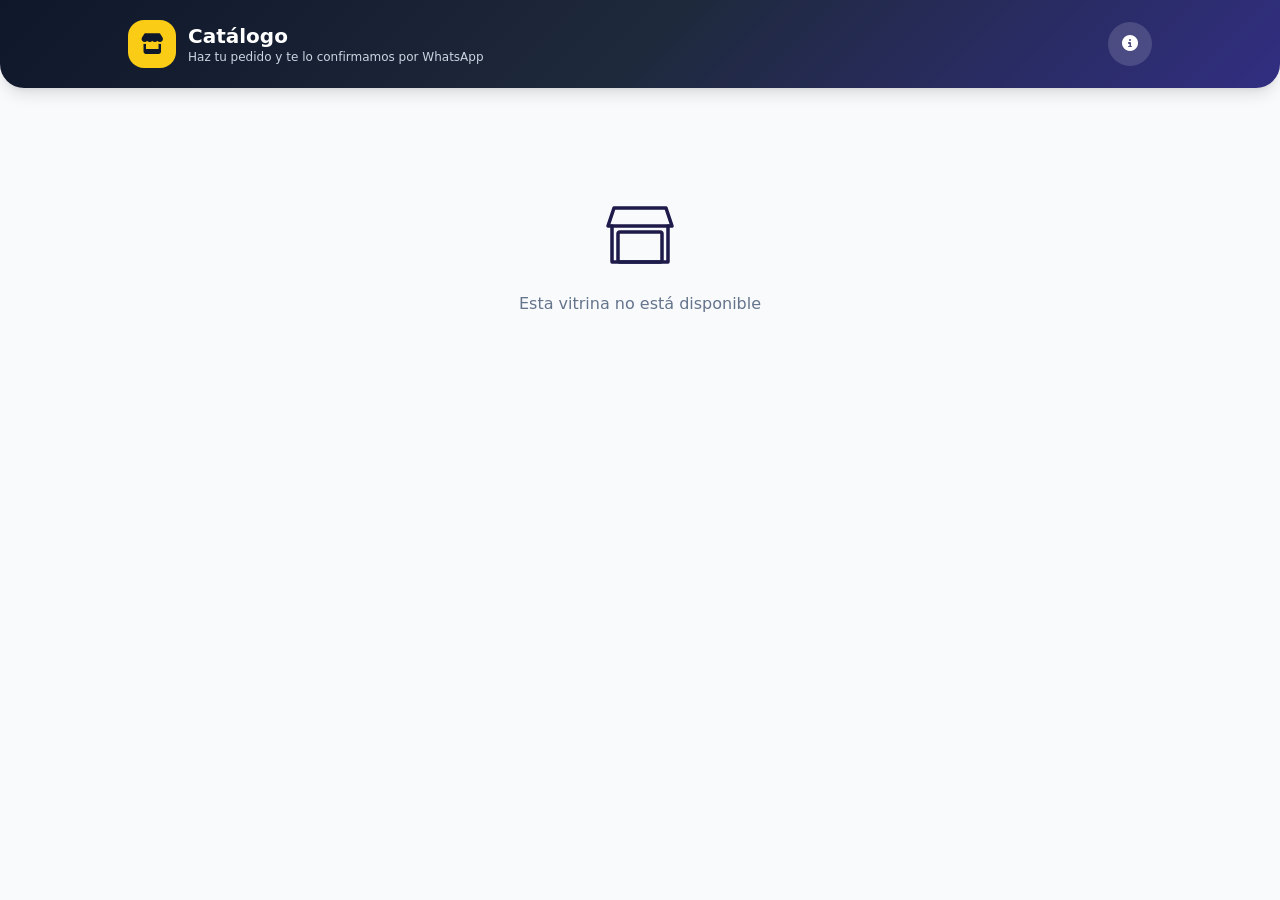
<file: catalogo.html>
<!DOCTYPE html>
<html lang="es">
<head>
    <meta charset="UTF-8">
    <meta name="viewport" content="width=device-width, initial-scale=1.0">
    <meta name="theme-color" content="#0f172a">
    <title>Catálogo</title>
    <script src="js/vendor/tailwind-3.4.17.js"></script>
    <!-- ?v=2: evita la copia opaca que guardó el Service Worker hasta la v62.0. Al cambiar de versión una librería, recalcular integrity. -->
    <link rel="stylesheet" href="https://cdnjs.cloudflare.com/ajax/libs/font-awesome/6.4.0/css/all.min.css?v=2" integrity="sha384-iw3OoTErCYJJB9mCa8LNS2hbsQ7M3C0EpIsO/H5+EGAkPGc6rk+V8i04oW/K5xq0" crossorigin="anonymous">
    <style>
        .no-scrollbar::-webkit-scrollbar { display: none; }
        .no-scrollbar { scrollbar-width: none; }
        .card-img { aspect-ratio: 4 / 3; }
        /* Tema: la página pone --h1..--h3 (degradado), --acc (resalte), --btn y --cat según shop.color */
        :root { --h1: #0f172a; --h2: #1e293b; --h3: #312e81; --acc: #facc15; --btn: #1e1b4b; --cat: #6366f1; }
        .hdr { background: linear-gradient(135deg, var(--h1), var(--h2), var(--h3)); }
        .acc-bg { background: var(--acc); color: #0f172a; }
        .btn-add { background: var(--btn); }
        .cat-label { color: var(--cat); }
        .th-text { color: var(--btn); }
        .soft { background: color-mix(in srgb, var(--btn) 10%, white); }
        .tab-on { color: var(--btn); border-bottom-color: var(--btn); }
        .pill-on { background: var(--btn); color: #fff; }
        /* Opciones de la hoja: el radio va oculto y la tarjeta siguiente se colorea con el tema */
        .opt label { flex: 1; cursor: pointer; }
        .opt input:focus-visible + span { outline: 2px solid var(--cat); outline-offset: 2px; }
        .opt input:checked + .opt-solid { background: var(--btn); border-color: var(--btn); color: #fff; }
        .opt input:checked + .opt-soft { border-color: var(--btn); background: color-mix(in srgb, var(--btn) 10%, white); }
        /* Animaciones sencillas: hojas que suben, fondo que aparece, tarjetas que entran, pedido enviado que se dibuja */
        @keyframes sheetUp { from { transform: translateY(48px); opacity: 0; } to { transform: none; opacity: 1; } }
        @keyframes fadeIn { from { opacity: 0; } to { opacity: 1; } }
        @keyframes fadeUp { from { opacity: 0; transform: translateY(10px); } to { opacity: 1; transform: none; } }
        @keyframes slideFwd { from { opacity: 0; transform: translateX(28px); } to { opacity: 1; transform: none; } }
        @keyframes pop { 0% { transform: scale(.4); opacity: 0; } 70% { transform: scale(1.12); } 100% { transform: none; opacity: 1; } }
        @keyframes bump { 40% { transform: scale(1.35); } }
        @keyframes draw { to { stroke-dashoffset: 0; } }
        .sheet-in { animation: sheetUp .3s ease-out; }
        .fade-in { animation: fadeIn .2s ease-out; }
        .bar-in { animation: sheetUp .3s ease-out; }
        .anim-fwd { animation: slideFwd .3s ease-out; }
        .bump { animation: bump .3s ease-out; }
        .stagger > * { animation: fadeUp .35s ease-out both; animation-delay: var(--d, 0ms); }
        @keyframes spark { 0% { transform: translate(calc(var(--x) * -1), calc(var(--y) * -1)) scale(.2); opacity: 0; } 8% { opacity: 1; } 30% { transform: translate(calc(var(--x) * .1), calc(var(--y) * .1)) scale(1.2); } 38% { transform: none; } 75% { transform: none; opacity: 1; } 100% { transform: none; opacity: 0; } }
        .done-spark { animation: spark 2.4s ease-out both; transform-origin: center; transform-box: fill-box; }
        .done-circle { stroke-dasharray: 176; stroke-dashoffset: 176; animation: draw .6s ease-out .1s forwards; }
        .done-check { stroke-dasharray: 40; stroke-dashoffset: 40; animation: draw .35s ease-out .6s forwards; }
        /* Ilustraciones de los estados (una pasada; solo «cargando» se repite mientras se espera) */
        .ill { width: 96px; height: 96px; fill: none; stroke: currentColor; stroke-width: 3.5; stroke-linecap: round; stroke-linejoin: round; overflow: visible; color: var(--btn); display: inline-block; }
        .ill .f { fill: currentColor; stroke: none; }
        .ill .dot { animation: ill-hop 1s ease-in-out infinite; }
        .ill .d2 { animation-delay: .15s; } .ill .d3 { animation-delay: .3s; }
        .ill .shut { transform-box: fill-box; transform-origin: 50% 0; animation: ill-shut .8s ease-in .1s both; }
        .ill .wave { animation: ill-wave .9s ease-in .2s forwards; }
        .ill .w2 { animation-delay: .45s; } .ill .w1 { animation-delay: .7s; }
        .ill .flap { animation: ill-flap .7s ease-out .1s both; }
        .ill .mag { animation: ill-mag 1s ease-in-out .1s 1; }
        .ill .la { animation: ill-la .7s ease-out .1s both; } .ill .lb { animation: ill-lb .7s ease-out .1s both; }
        @keyframes ill-hop { 0%, 60%, 100% { transform: translateY(0); } 30% { transform: translateY(-14px); } }
        @keyframes ill-shut { from { transform: scaleY(0); } to { transform: scaleY(1); } }
        @keyframes ill-wave { to { opacity: .25; } }
        @keyframes ill-flap { from { transform: none; } to { transform: translateY(-5px) rotate(-6deg); } }
        @keyframes ill-mag { 0%, 100% { transform: none; } 30% { transform: translate(-8px, -6px); } 65% { transform: translate(6px, 4px); } }
        @keyframes ill-la { from { transform: none; } to { transform: translate(-5px, 5px); } }
        @keyframes ill-lb { from { transform: none; } to { transform: translate(5px, -5px); } }
        @media (prefers-reduced-motion: reduce) { *, ::before, ::after { animation: none !important; transition: none !important; } .done-circle, .done-check { stroke-dashoffset: 0 !important; } }
    </style>
</head>
<body class="bg-slate-50 text-slate-800 min-h-screen pb-32 antialiased">
    <header class="hdr text-white px-4 pt-5 pb-5 rounded-b-3xl shadow-lg">
        <div class="max-w-5xl mx-auto">
            <div class="flex items-center gap-3">
                <div id="shopInitial" class="w-12 h-12 rounded-2xl acc-bg font-extrabold text-xl flex items-center justify-center shrink-0 overflow-hidden"><i class="fa-solid fa-store"></i></div>
                <div class="min-w-0 flex-1">
                    <h1 id="shopTitle" class="font-extrabold text-xl leading-tight truncate">Catálogo</h1>
                    <p id="shopSlogan" class="text-xs text-slate-300 truncate">Haz tu pedido y te lo confirmamos por WhatsApp</p>
                    <p class="text-[11px] text-slate-400"><span id="updDot" aria-hidden="true" class="hidden inline-block w-1.5 h-1.5 rounded-full bg-green-400 mr-1 align-middle"></span><span id="updatedAt"></span></p>
                </div>
                <button id="infoBtn" type="button" aria-label="Información de la tienda" class="w-11 h-11 rounded-full bg-white/15 hover:bg-white/25 text-white shrink-0"><i class="fa-solid fa-circle-info"></i></button>
            </div>
            <div id="controls" class="hidden mt-4">
                <div class="relative">
                    <i class="fa-solid fa-magnifying-glass absolute left-3.5 top-1/2 -translate-y-1/2 text-slate-400 text-sm"></i>
                    <input id="search" type="search" placeholder="Buscar producto..." aria-label="Buscar producto" class="w-full bg-white rounded-2xl pl-10 pr-3 py-3 text-sm text-slate-800 outline-none focus:ring-2 focus:ring-yellow-400">
                </div>
            </div>
        </div>
    </header>

    <div id="tabsBar" class="hidden sticky top-0 z-10 bg-slate-50 border-b border-slate-200">
        <div id="chips" role="tablist" aria-label="Categorías" class="max-w-5xl mx-auto flex gap-1 overflow-x-auto no-scrollbar px-3"></div>
    </div>

    <main class="px-3 pt-4 max-w-5xl mx-auto">
        <div id="listHead" class="hidden flex items-end justify-between gap-3 mb-3 px-1">
            <div class="min-w-0">
                <h2 class="font-extrabold text-lg leading-tight">Productos</h2>
                <p id="rateLine" class="text-xs text-slate-500"></p>
            </div>
            <div class="flex items-center gap-2 shrink-0">
                <div id="curToggle" role="group" aria-label="Moneda principal" class="hidden flex bg-slate-200 rounded-xl p-1">
                    <button type="button" data-bs="0" class="min-w-[40px] h-9 px-3 rounded-lg text-sm font-bold"></button>
                    <button type="button" data-bs="1" class="min-w-[40px] h-9 px-3 rounded-lg text-sm font-bold">Bs</button>
                </div>
                <button id="viewToggle" type="button" class="w-10 h-10 rounded-xl bg-white border border-slate-200 text-slate-600"><i class="fa-solid fa-list"></i></button>
            </div>
        </div>
        <p id="message" class="text-center text-slate-500 py-20"><i class="fa-solid fa-spinner fa-spin mr-2"></i>Cargando...</p>
        <button id="retryBtn" class="hidden mx-auto block bg-slate-800 text-white px-5 py-2 rounded-lg font-bold text-sm">Reintentar</button>
        <div id="list" class="grid grid-cols-2 sm:grid-cols-3 lg:grid-cols-4 gap-3"></div>
    </main>

    <div id="cartBar" class="hidden fixed bottom-0 inset-x-0 z-20 p-3">
        <div class="bar-in max-w-xl mx-auto btn-add text-white rounded-3xl shadow-2xl flex items-center gap-3 p-3">
            <span class="relative w-11 h-11 rounded-2xl bg-white/15 flex items-center justify-center shrink-0">
                <i class="fa-solid fa-basket-shopping"></i>
                <span id="cartCount" class="absolute -top-1.5 -right-1.5 bg-red-500 text-white text-[10px] font-bold rounded-full min-w-[18px] h-[18px] flex items-center justify-center px-1"></span>
            </span>
            <div class="min-w-0 flex-1">
                <p id="cartLabel" class="text-[11px] text-white/70 leading-none"></p>
                <p class="truncate"><span id="cartTotal" class="font-extrabold text-lg leading-tight"></span> <span id="cartAlt" class="text-[11px] text-white/70"></span></p>
            </div>
            <button id="orderOpenBtn" type="button" class="bg-white text-slate-900 font-bold px-4 min-h-[44px] rounded-2xl text-sm whitespace-nowrap shadow">Ver pedido <i class="fa-solid fa-arrow-right text-xs"></i></button>
        </div>
    </div>

    <div id="custModal" role="dialog" aria-modal="true" aria-labelledby="custTitle" class="fade-in hidden fixed inset-0 z-30 bg-black/50 flex items-end sm:items-center justify-center">
        <div class="sheet-in bg-white rounded-t-3xl sm:rounded-3xl w-full max-w-md shadow-2xl max-h-[92vh] flex flex-col">
            <div class="w-10 h-1 bg-slate-300 rounded-full mx-auto mt-2 shrink-0 sm:hidden"></div>
            <div class="px-4 pt-3 pb-2 flex items-center gap-3 shrink-0">
                <span class="w-10 h-10 rounded-xl soft th-text flex items-center justify-center shrink-0"><i id="custIcon" class="fa-solid fa-cart-shopping"></i></span>
                <div class="min-w-0 flex-1">
                    <h2 id="custTitle" class="font-extrabold text-lg leading-tight">Finalizar pedido</h2>
                    <p id="custSummary" class="text-xs text-slate-500 truncate"></p>
                </div>
                <button id="custX" type="button" aria-label="Cerrar" class="w-10 h-10 rounded-full bg-slate-100 text-slate-500 shrink-0"><i class="fa-solid fa-xmark"></i></button>
            </div>
            <div class="px-4 pb-4 overflow-y-auto">
                <div id="custForm" class="space-y-4">
                    <div class="soft rounded-2xl p-3">
                        <p class="text-xs font-bold text-slate-500 mb-2">Resumen del pedido</p>
                        <div id="custItems" class="space-y-3"></div>
                        <div class="flex items-end justify-between gap-3 border-t border-slate-200 mt-3 pt-3">
                            <span class="text-sm font-bold">Total aproximado</span>
                            <span class="text-right"><span id="custTotal" class="block font-extrabold text-lg leading-tight"></span><span id="custTotalAlt" class="block text-[11px] text-slate-500"></span></span>
                        </div>
                    </div>
                    <div id="custFields" class="space-y-4">
                        <div>
                            <label for="custName" class="block text-[11px] font-bold text-slate-500 mb-1">Nombre</label>
                            <input id="custName" maxlength="60" placeholder="Tu nombre" class="w-full border border-slate-200 rounded-xl px-3 py-3 text-sm outline-none focus:ring-2 focus:ring-indigo-300">
                        </div>
                        <div id="custPhoneBox" class="hidden">
                            <label for="custPhone" class="block text-[11px] font-bold text-slate-500 mb-1">Teléfono</label>
                            <input id="custPhone" type="tel" inputmode="tel" maxlength="20" placeholder="Ej: 04141234567" class="w-full border border-slate-200 rounded-xl px-3 py-3 text-sm outline-none focus:ring-2 focus:ring-indigo-300">
                        </div>
                        <div>
                            <p class="text-[11px] font-bold text-slate-500 mb-1">Entrega</p>
                            <div class="opt flex gap-2">
                                <label><input type="radio" name="custDelivery" value="retiro" checked class="sr-only"><span class="opt-solid flex flex-col items-center gap-1 py-3 px-2 rounded-2xl border-2 border-slate-200 text-sm font-bold text-slate-600 transition"><i class="fa-solid fa-store text-xl"></i>Retiro en tienda</span></label>
                                <label><input type="radio" name="custDelivery" value="delivery" class="sr-only"><span class="opt-solid flex flex-col items-center gap-1 py-3 px-2 rounded-2xl border-2 border-slate-200 text-sm font-bold text-slate-600 transition"><i class="fa-solid fa-motorcycle text-xl"></i>Delivery</span></label>
                            </div>
                            <div id="custAddressBox" class="hidden mt-2">
                                <div class="flex gap-2">
                                    <input id="custAddress" maxlength="120" placeholder="Dirección de entrega" aria-label="Dirección de entrega" class="flex-1 min-w-0 border border-slate-200 rounded-xl px-3 py-3 text-sm outline-none focus:ring-2 focus:ring-indigo-300">
                                    <button id="custLocBtn" type="button" title="Usar mi ubicación" aria-label="Usar mi ubicación" class="shrink-0 w-12 rounded-xl btn-add text-white hover:opacity-90"><i class="fa-solid fa-location-dot"></i></button>
                                </div>
                                <p id="custLocMsg" class="hidden mt-1 text-[11px] font-bold"></p>
                            </div>
                        </div>
                        <input id="custNote" maxlength="200" placeholder="Nota (opcional)" aria-label="Nota (opcional)" class="w-full border border-slate-200 rounded-xl px-3 py-3 text-sm outline-none focus:ring-2 focus:ring-indigo-300">
                    </div>
                    <div id="custPayBox" class="hidden">
                        <p class="text-[11px] font-bold text-slate-500 mb-1">¿Cómo pagas?</p>
                        <div class="opt flex gap-2">
                            <label><input type="radio" name="custPay" value="contado" checked class="sr-only"><span class="opt-soft flex items-center gap-2 p-3 rounded-2xl border-2 border-slate-200 transition"><i class="fa-solid fa-money-bill-wave th-text text-lg"></i><span class="min-w-0"><span class="block text-sm font-bold">Contado</span><span class="block text-[11px] text-slate-500">Pagas ahora</span></span></span></label>
                            <label id="custPayCreditLbl" class="hidden"><input type="radio" name="custPay" value="fiado" class="sr-only"><span class="opt-soft flex items-center gap-2 p-3 rounded-2xl border-2 border-slate-200 transition"><i class="fa-solid fa-clock th-text text-lg"></i><span class="min-w-0"><span class="block text-sm font-bold">Fiado</span><span class="block text-[11px] text-slate-500">Pagas después</span></span></span></label>
                        </div>
                    </div>
                    <p id="custError" class="text-xs text-red-600 font-bold empty:hidden"></p>
                    <button id="custSend" type="button" class="w-full btn-add text-white rounded-2xl min-h-[48px] text-sm font-bold shadow"></button>
                    <button id="custWaSwitch" type="button" class="hidden w-full text-xs font-bold text-slate-500 underline min-h-[40px]"></button>
                    <button id="custCancel" type="button" class="w-full text-sm font-bold text-slate-500 min-h-[40px]">Cancelar</button>
                    <p id="custPrivacy" class="hidden text-[10px] text-slate-400 text-center"><i class="fa-solid fa-lock"></i> Tu nombre y teléfono se envían solo a esta tienda para atender tu pedido.</p>
                    <p id="cartNote" class="text-[10px] text-slate-400 text-center">El negocio confirmará disponibilidad y precio</p>
                </div>
                <div id="custDone" class="anim-fwd hidden text-center py-4">
                    <svg viewBox="0 0 96 96" class="mx-auto w-28 h-28" aria-hidden="true" fill="none" stroke-linecap="round" stroke-linejoin="round">
                        <circle class="done-circle" cx="48" cy="48" r="28" stroke="#16a34a" stroke-width="4" transform="rotate(-90 48 48)"/>
                        <path class="done-check" d="M37 49l8 8 15-17" stroke="#16a34a" stroke-width="5"/>
                        <circle class="done-spark" style="--x:-32px;--y:-18px;animation-delay:0.9s" cx="16" cy="30" r="3" fill="#facc15"/>
                        <circle class="done-spark" style="--x:34px;--y:-24px;animation-delay:0.95s" cx="82" cy="24" r="4" fill="#38bdf8"/>
                        <circle class="done-spark" style="--x:32px;--y:26px;animation-delay:1.0s" cx="80" cy="74" r="3" fill="#f472b6"/>
                        <circle class="done-spark" style="--x:-34px;--y:24px;animation-delay:1.05s" cx="14" cy="72" r="4" fill="#a3e635"/>
                    </svg>
                    <p class="font-extrabold text-lg mt-3">¡Pedido enviado!</p>
                    <p class="text-sm text-slate-500">La tienda lo revisará y te contactará.</p>
                </div>
                <button id="custWaAlert" type="button" class="hidden mt-3 w-full bg-green-600 text-white rounded-2xl min-h-[48px] text-sm font-bold"><i class="fa-brands fa-whatsapp mr-1"></i>Avisar por WhatsApp</button>
                <button id="custClose" type="button" class="hidden mt-3 w-full bg-slate-100 rounded-2xl min-h-[48px] text-sm font-bold">Cerrar</button>
            </div>
        </div>
    </div>

    <div id="infoModal" role="dialog" aria-modal="true" aria-labelledby="infoName" class="fade-in hidden fixed inset-0 z-30 bg-black/50 flex items-end sm:items-center justify-center">
        <div class="sheet-in bg-white rounded-t-3xl sm:rounded-3xl w-full max-w-md shadow-2xl max-h-[92vh] flex flex-col">
            <div class="w-10 h-1 bg-slate-300 rounded-full mx-auto mt-2 shrink-0 sm:hidden"></div>
            <div class="px-4 pt-3 pb-2 flex items-center gap-3 shrink-0">
                <div id="infoLogo" class="w-12 h-12 rounded-2xl acc-bg font-extrabold text-xl flex items-center justify-center shrink-0 overflow-hidden"></div>
                <div class="min-w-0 flex-1">
                    <h2 id="infoName" class="font-extrabold text-lg leading-tight truncate"></h2>
                    <p id="infoSlogan" class="text-xs text-slate-500 truncate"></p>
                </div>
                <button id="infoClose" type="button" aria-label="Cerrar" class="w-10 h-10 rounded-full bg-slate-100 text-slate-500 shrink-0"><i class="fa-solid fa-xmark"></i></button>
            </div>
            <div id="infoBody" class="px-4 pb-5 overflow-y-auto space-y-3"></div>
        </div>
    </div>

<script>
    // Sin SDK de Firebase: solo lee el JSON público que publica la app.
    const BUCKET = 'ejecomercio-27f57.firebasestorage.app';
    const PHOTO_PREFIX = 'https://firebasestorage.googleapis.com/';
    const $ = (id) => document.getElementById(id);
    // Copia de escapeHtml de js/08-rates-utils.js
    const escapeHtml = (v) => String(v ?? '').replace(/[&<>"']/g, ch => ({ '&': '&amp;', '<': '&lt;', '>': '&gt;', '"': '&quot;', "'": '&#39;' }[ch]));

    const DEFAULT_SLOGAN = 'Haz tu pedido y te lo confirmamos por WhatsApp';
    const THEMES = {
        indigo: ['#0f172a', '#1e293b', '#312e81', '#facc15', '#1e1b4b', '#6366f1'],
        verde: ['#052e16', '#14532d', '#166534', '#a3e635', '#14532d', '#16a34a'],
        rojo: ['#450a0a', '#7f1d1d', '#991b1b', '#fbbf24', '#7f1d1d', '#dc2626'],
        azul: ['#082f49', '#0c4a6e', '#075985', '#38bdf8', '#0c4a6e', '#0284c7'],
        morado: ['#3b0764', '#581c87', '#6b21a8', '#f0abfc', '#581c87', '#9333ea'],
        oscuro: ['#0a0a0a', '#171717', '#262626', '#facc15', '#262626', '#737373']
    };
    // apiKey de firebaseConfig: pública por diseño; la seguridad está en las reglas de Firestore
    const FS_PROJECT = 'ejecomercio-27f57', FS_API_KEY = 'AIzaSyBMjRVdh6_3-eqOlxFpjjIPOJhWgIsaJOo';
    let shop = { title: 'Catálogo', whatsapp: '', slogan: '', color: 'indigo', logo: '', askCustomer: false, orderMode: 'whatsapp', allowCredit: false };
    let shopUid = '';
    let currency = '$', rate = null, products = [], activeCat = '', updatedAt = null;
    const cart = new Map(); // id -> cantidad

    const fmt = (n) => Number(n).toLocaleString('en-US', { minimumFractionDigits: 2, maximumFractionDigits: 2 });
    const fmtBs = (n) => Number(n).toLocaleString('es-VE', { minimumFractionDigits: 2, maximumFractionDigits: 2 });

    // Vista del cliente (solo en su teléfono): moneda principal y cuadrícula/lista
    let mainBs = false, listView = false;
    try { const v = JSON.parse(localStorage.getItem('vitrina_vista')); if (v && typeof v === 'object') { mainBs = v.bs === true; listView = v.list === true; } } catch (e) { /* sin datos o dañados: valores por defecto */ }
    const saveView = () => { try { localStorage.setItem('vitrina_vista', JSON.stringify({ bs: mainBs, list: listView })); } catch (e) { /* modo privado */ } };

    // Solo muestra: precio principal y alterno. El mensaje de WhatsApp (orderText) sigue en la moneda de la tienda.
    function priceParts(usd) {
        const cur = `${currency} ${fmt(usd)}`, bs = rate ? `Bs ${fmtBs(usd * rate)}` : '';
        return mainBs && rate ? { main: bs, alt: cur } : { main: cur, alt: bs };
    }

    // Ilustraciones de 96 px para los estados (colores del tema con --btn)
    const ill = body => '<svg class="ill" viewBox="0 0 96 96" aria-hidden="true">' + body + '</svg>';
    const ILL = {
        loading: ill('<circle class="f dot" cx="28" cy="60" r="6"/><circle class="f dot d2" cx="48" cy="60" r="6"/><circle class="f dot d3" cx="68" cy="60" r="6"/>'),
        off: ill('<path d="M16 42l6-18h52l6 18z"/><path d="M20 42v36h56V42"/><rect class="shut" x="26" y="48" width="44" height="30" rx="2"/>'),
        offline: ill('<path class="wave" d="M10 38a54 54 0 0176 0"/><path class="wave w2" d="M22 52a36 36 0 0152 0"/><path class="wave w1" d="M34 66a18 18 0 0128 0"/><circle class="f" cx="48" cy="78" r="3.5"/>'),
        empty: ill('<path d="M18 40v34l30 12 30-12V40M48 54v32"/><path class="flap" d="M18 40l30-16 30 16-30 14z"/>'),
        search: ill('<g class="mag"><circle cx="42" cy="42" r="20"/><path d="M57 57l20 20"/></g>'),
        link: ill('<path class="la" d="M42 54l-6 6a11 11 0 01-16-16l10-10a11 11 0 0116 0"/><path class="lb" d="M54 42l6-6a11 11 0 0116 16L66 62a11 11 0 01-16 0"/><path d="M48 18v8M36 22l4 6M60 22l-4 6"/>')
    };

    // kind: loading | off | offline | empty (ilustración animada sobre el texto)
    function showMessage(text, retry, kind) {
        $('message').innerHTML = (ILL[kind] || '') + '<span id="messageText" class="block mt-3"></span>';
        $('messageText').textContent = text;
        $('message').classList.remove('hidden');
        $('retryBtn').classList.toggle('hidden', !retry);
        $('list').innerHTML = '';
        $('controls').classList.add('hidden');
        $('tabsBar').classList.add('hidden');
        $('listHead').classList.add('hidden');
        $('cartBar').classList.add('hidden');
    }

    // Tolera JSON viejo, incompleto o de una versión futura: cada campo tiene valor por defecto.
    // Los productos agotados no se muestran.
    function normalize(data) {
        data = data && typeof data === 'object' ? data : {};
        const s = (typeof data.shop === 'object' && data.shop) || {};
        shop = {
            title: String(s.title || 'Catálogo'),
            whatsapp: String(s.whatsapp || '').replace(/\D/g, ''),
            slogan: String(s.slogan || '').trim().slice(0, 80),
            color: THEMES[s.color] ? s.color : 'indigo',
            logo: typeof s.logo === 'string' && s.logo.startsWith(PHOTO_PREFIX) ? s.logo : '',
            askCustomer: s.askCustomer === true,
            orderMode: ['app', 'both'].includes(s.orderMode) ? s.orderMode : 'whatsapp',
            allowCredit: s.allowCredit === true
        };
        const d = new Date(data.updatedAt);
        updatedAt = isNaN(d) ? null : d;
        currency = typeof data.currency === 'string' && data.currency ? data.currency : '$';
        rate = Number(data.rate) > 0 ? Number(data.rate) : null;
        products = (Array.isArray(data.products) ? data.products : [])
            .filter(p => p && p.name && Number(p.price) > 0 && p.available !== false)
            .map((p, i) => ({
                id: String(p.id ?? 'p' + i),
                name: String(p.name),
                category: String(p.category || '').trim() || 'Otros',
                price: Number(p.price),
                photo: typeof p.photo === 'string' && p.photo.startsWith(PHOTO_PREFIX) ? p.photo : '',
                stock: Number.isInteger(p.stock) && p.stock >= 0 ? p.stock : null
            }));
    }

    function renderUpdated() {
        const el = $('updatedAt');
        $('updDot').classList.toggle('hidden', !updatedAt);
        if (!updatedAt) { el.textContent = ''; return; }
        const min = Math.floor((Date.now() - updatedAt) / 60000);
        const time = updatedAt.toLocaleTimeString('es', { hour: 'numeric', minute: '2-digit', hour12: true });
        let t;
        if (min < 1) t = 'hace un momento';
        else if (min < 60) t = `hace ${min} min`;
        else if (updatedAt.toDateString() === new Date().toDateString()) t = `hoy a las ${time}`;
        else t = `el ${String(updatedAt.getDate()).padStart(2, '0')}/${String(updatedAt.getMonth() + 1).padStart(2, '0')} a las ${time}`;
        el.textContent = 'Actualizada ' + t;
    }
    setInterval(renderUpdated, 60000);

    async function load() {
        const params = new URLSearchParams(location.search);
        const slug = params.get('t') || '';
        let uid = params.get('u') || '';
        // ?t= es el nombre corto (tienda/{nombre}.json = { u: uid }); ?u= es el enlace de siempre
        if (slug ? !/^[a-z0-9][a-z0-9-]{1,28}[a-z0-9]$/.test(slug) : !/^[A-Za-z0-9]+$/.test(uid)) return showMessage('Esta vitrina no está disponible', false, 'off');
        showMessage('Cargando...', false, 'loading');
        try {
            // El parámetro t cambia cada minuto (igual que max-age del archivo): evita que una caché vieja sirva un catálogo desactualizado
            const t = Math.floor(Date.now() / 60000);
            if (slug) {
                const r = await fetch(`https://firebasestorage.googleapis.com/v0/b/${BUCKET}/o/tienda%2F${slug}.json?alt=media&t=${t}`);
                if (r.status === 404 || r.status === 403) return showMessage('Esta vitrina no está disponible', false, 'off');
                if (!r.ok) throw new Error('HTTP ' + r.status);
                uid = String((await r.json()).u || '');
                if (!/^[A-Za-z0-9]+$/.test(uid)) return showMessage('Esta vitrina no está disponible', false, 'off');
            }
            const res = await fetch(`https://firebasestorage.googleapis.com/v0/b/${BUCKET}/o/catalogo%2F${uid}.json?alt=media&t=${t}`);
            if (res.status === 404 || res.status === 403) return showMessage('Esta vitrina no está disponible', false, 'off');
            if (!res.ok) throw new Error('HTTP ' + res.status);
            normalize(await res.json());
            shopUid = uid;
        } catch (e) {
            console.warn('Vitrina:', e);
            return showMessage('Sin conexión. Intenta de nuevo', true, 'offline');
        }
        $('shopTitle').textContent = shop.title;
        applyTheme();
        renderUpdated();
        document.title = shop.title;
        if (!products.length) return showMessage('No hay productos disponibles por ahora', false, 'empty');
        $('message').classList.add('hidden');
        $('retryBtn').classList.add('hidden');
        $('controls').classList.remove('hidden');
        $('listHead').classList.remove('hidden');
        activeCat = '';
        renderToolbar();
        renderChips();
        render(true);
    }

    // Logo (o inicial del negocio si no hay o no carga) dentro de una caja
    function paintLogo(box) {
        const initial = () => { box.classList.remove('bg-white'); box.textContent = shop.title.trim().charAt(0).toUpperCase() || '?'; };
        if (shop.logo) {
            box.classList.add('bg-white');
            box.innerHTML = '';
            const img = document.createElement('img');
            img.alt = '';
            img.className = 'w-full h-full object-contain';
            img.onerror = initial;
            img.src = shop.logo;
            box.appendChild(img);
        } else initial();
    }

    // Tema, logo y lema de la vitrina
    function applyTheme() {
        const t = THEMES[shop.color];
        ['--h1', '--h2', '--h3', '--acc', '--btn', '--cat'].forEach((v, i) => document.documentElement.style.setProperty(v, t[i]));
        document.querySelector('meta[name=theme-color]').content = t[0];
        $('shopSlogan').textContent = shop.slogan || DEFAULT_SLOGAN;
        paintLogo($('shopInitial'));
    }

    // Fila «Productos»: tasa, interruptor de moneda y de vista
    function renderToolbar() {
        $('rateLine').textContent = rate ? `Tasa: Bs ${fmtBs(rate)} por ${currency}1` : '';
        $('curToggle').classList.toggle('hidden', !rate);
        const bsOn = mainBs && !!rate;
        const [b0, b1] = $('curToggle').querySelectorAll('button');
        b0.textContent = currency;
        [[b0, !bsOn], [b1, bsOn]].forEach(([b, on]) => { b.classList.toggle('pill-on', on); b.classList.toggle('text-slate-600', !on); b.setAttribute('aria-pressed', String(on)); });
        $('viewToggle').innerHTML = `<i class="fa-solid ${listView ? 'fa-table-cells-large' : 'fa-list'}"></i>`;
        $('viewToggle').setAttribute('aria-label', listView ? 'Ver en cuadrícula' : 'Ver en lista');
    }

    function renderChips() {
        const cats = [...new Set(products.map(p => p.category))].sort((a, b) => a === 'Otros' ? 1 : b === 'Otros' ? -1 : a.localeCompare(b, 'es'));
        const chip = (c, label) => `<button data-cat="${escapeHtml(c)}" role="tab" aria-selected="${c === activeCat}" class="shrink-0 px-4 py-3 text-sm font-bold border-b-[3px] transition ${c === activeCat ? 'tab-on' : 'border-transparent text-slate-500'}">${escapeHtml(label)}</button>`;
        $('chips').innerHTML = cats.length > 1 ? chip('', 'Todo') + cats.map(c => chip(c, c)).join('') : '';
        $('tabsBar').classList.toggle('hidden', cats.length <= 1);
    }

    // Control de cantidad: «+» redondo sin cantidad; con cantidad, «− N +». Mismos data-act / data-id de siempre.
    function qtyControl(p, qty, onPhoto) {
        const id = escapeHtml(p.id), name = escapeHtml(p.name), full = p.stock !== null && qty >= p.stock;
        if (!qty) return `<button data-act="inc" data-id="${id}" ${full ? 'disabled' : ''} aria-label="Añadir ${name}" class="btn-add w-11 h-11 rounded-full text-white ${onPhoto ? 'shadow-lg' : 'shadow'} active:scale-95 transition disabled:opacity-40"><i class="fa-solid fa-plus"></i></button>`;
        return `<div class="inline-flex items-center gap-1 bg-white rounded-full p-0.5 ${onPhoto ? 'shadow-lg' : 'border border-slate-200'}"><button data-act="dec" data-id="${id}" aria-label="Quitar uno de ${name}" class="w-10 h-10 rounded-full font-bold text-lg active:scale-95">−</button><span class="font-extrabold min-w-[1.25rem] text-center">${qty}</span><button data-act="inc" data-id="${id}" ${full ? 'disabled' : ''} aria-label="Añadir uno más de ${name}" class="btn-add w-10 h-10 rounded-full text-white font-bold text-lg active:scale-95 disabled:opacity-40">+</button></div>`;
    }

    function render(anim) {
        const q = $('search').value.trim().toLowerCase();
        const shown = products.filter(p => (!activeCat || p.category === activeCat) && (!q || p.name.toLowerCase().includes(q)));
        $('list').className = listView
            ? 'bg-white rounded-3xl shadow-sm border border-slate-100 divide-y divide-slate-100 overflow-hidden'
            : 'grid grid-cols-2 sm:grid-cols-3 lg:grid-cols-4 gap-3';
        $('list').classList.toggle('stagger', anim === true);
        $('list').innerHTML = shown.length ? shown.map((p, idx) => {
            const qty = cart.get(p.id) || 0, pr = priceParts(p.price), d = `style="--d:${Math.min(idx, 10) * 35}ms"`;
            const low = p.stock !== null && p.stock <= 5;
            const price = `<span class="text-lg font-extrabold text-slate-900 whitespace-nowrap">${escapeHtml(pr.main)}</span>${pr.alt ? ` <span class="text-[11px] text-slate-400 whitespace-nowrap">${escapeHtml(pr.alt)}</span>` : ''}`;
            const cat = `<div class="text-[10px] uppercase tracking-wide cat-label font-bold truncate">${escapeHtml(p.category)}</div>`;
            const name = `<div class="text-sm font-bold leading-snug line-clamp-2">${escapeHtml(p.name)}</div>`;
            if (listView) {
                const thumb = p.photo
                    ? `<img src="${escapeHtml(p.photo)}" loading="lazy" alt="" class="w-16 h-16 rounded-2xl object-cover bg-slate-100 shrink-0">`
                    : '<div class="w-16 h-16 rounded-2xl bg-gradient-to-br from-slate-100 to-slate-200 flex items-center justify-center text-slate-300 text-2xl shrink-0"><i class="fa-solid fa-box-open"></i></div>';
                const left = p.stock !== null ? `<div class="text-[11px] font-bold ${low ? 'text-amber-600' : 'text-slate-400'}">Quedan ${p.stock}</div>` : '';
                return `<div ${d} class="flex items-center gap-3 p-3">${thumb}<div class="min-w-0 flex-1">${cat}${name}<div class="mt-0.5">${price}</div>${left}</div><div class="shrink-0">${qtyControl(p, qty, false)}</div></div>`;
            }
            const img = p.photo
                ? `<img src="${escapeHtml(p.photo)}" loading="lazy" alt="" class="card-img w-full object-cover bg-slate-100">`
                : '<div class="card-img w-full bg-gradient-to-br from-slate-100 to-slate-200 flex items-center justify-center text-slate-300 text-4xl"><i class="fa-solid fa-box-open"></i></div>';
            const tag = low ? `<span class="absolute top-2 left-2 bg-amber-100 text-amber-800 text-[11px] font-bold px-2 py-0.5 rounded-full">Quedan ${p.stock}</span>` : '';
            const left = p.stock !== null && !low ? `<div class="text-[11px] font-bold text-slate-400">Quedan ${p.stock}</div>` : '';
            return `<div ${d} class="bg-white rounded-3xl shadow-sm border border-slate-100 overflow-hidden flex flex-col"><div class="relative">${img}${tag}<div class="absolute bottom-2 right-2">${qtyControl(p, qty, true)}</div></div>
                <div class="p-3 flex-1 flex flex-col gap-0.5">${cat}${name}<div class="mt-1">${price}</div>${left}</div></div>`;
        }).join('') : `<div class="col-span-full text-center text-slate-500 py-12">${ILL.search}<p class="mt-3">Sin resultados</p></div>`;
        renderCart();
    }

    const cartItems = () => [...cart].map(([id, n]) => ({ p: products.find(x => x.id === id), n })).filter(x => x.p);
    const custOpen = () => !$('custModal').classList.contains('hidden');
    const closeCust = () => $('custModal').classList.add('hidden');

    function renderCart() {
        const items = cartItems();
        $('cartBar').classList.toggle('hidden', !items.length);
        if (!items.length) { if (custOpen() && !$('custForm').classList.contains('hidden')) closeCust(); return; }
        const total = items.reduce((s, x) => s + x.p.price * x.n, 0), units = items.reduce((s, x) => s + x.n, 0), tp = priceParts(total);
        if ($('cartCount').textContent !== String(units)) { $('cartCount').classList.remove('bump'); void $('cartCount').offsetWidth; $('cartCount').classList.add('bump'); }
        $('cartCount').textContent = units;
        $('cartLabel').textContent = `${units} ${units === 1 ? 'producto' : 'productos'} · total aprox.`;
        $('cartTotal').textContent = tp.main;
        $('cartAlt').textContent = tp.alt;
        orderText = `Hola ${shop.title}, quiero hacer este pedido:\n` +
            items.map(x => `- ${x.n}x ${x.p.name} (${currency}${fmt(x.p.price * x.n)})`).join('\n') +
            `\nTotal aproximado: ${currency}${fmt(total)}`;
        $('cartNote').textContent = products.some(p => p.stock !== null)
            ? 'La tienda podrá cumplir tu pedido según la disponibilidad de los productos.'
            : 'El negocio confirmará disponibilidad y precio';
        // Sin vía de pedido (solo WhatsApp y sin número) no hay botón, como antes
        $('orderOpenBtn').classList.toggle('hidden', shop.orderMode === 'whatsapp' && !shop.whatsapp);
        if (custOpen() && !$('custForm').classList.contains('hidden')) paintModal();
    }

    let orderText = '';
    const sendOrder = (extra) => window.open(`https://wa.me/${shop.whatsapp}?text=${encodeURIComponent(orderText + extra)}`, '_blank', 'noopener');
    const getSaved = () => { try { return JSON.parse(localStorage.getItem('vitrina_cliente')) || {}; } catch (e) { return {}; } };
    const delivery = () => document.querySelector('input[name=custDelivery]:checked').value;
    const syncAddress = () => $('custAddressBox').classList.toggle('hidden', delivery() !== 'delivery');

    // Ubicación (pin): enlace de Google Maps que se une a la dirección. Cabe en el tope de 120 letras de las reglas.
    let custLoc = '';
    function setLocMsg(text, ok) {
        const m = $('custLocMsg');
        m.textContent = text;
        m.className = 'mt-1 text-[11px] font-bold ' + (ok ? 'text-green-700' : 'text-red-600') + (text ? '' : ' hidden');
    }
    const locMaxAddress = () => 120 - (custLoc ? custLoc.length + 1 : 0);
    function syncAddressLimit() { $('custAddress').maxLength = locMaxAddress(); }
    $('custLocBtn').addEventListener('click', () => {
        if (!navigator.geolocation) return setLocMsg('Tu navegador no permite usar la ubicación. Escribe la dirección.', false);
        setLocMsg('Buscando tu ubicación...', true);
        navigator.geolocation.getCurrentPosition(pos => {
            custLoc = `https://maps.google.com/?q=${pos.coords.latitude.toFixed(6)},${pos.coords.longitude.toFixed(6)}`;
            $('custAddress').value = $('custAddress').value.slice(0, locMaxAddress());
            syncAddressLimit();
            setLocMsg('Ubicación añadida. Puedes escribir también una referencia.', true);
        }, err => setLocMsg(err.code === 1 ? 'No diste permiso. Escribe la dirección.' : 'No se pudo obtener tu ubicación. Escribe la dirección.', false),
        { enableHighAccuracy: true, timeout: 15000, maximumAge: 60000 });
    });
    const fullAddress = () => [$('custAddress').value.trim(), custLoc].filter(Boolean).join(' ');

    let modalApp = false; // true: el pedido va a la bandeja de la tienda; false: por WhatsApp
    let lastWaExtra = '';
    const fieldsHidden = () => $('custFields').classList.contains('hidden');

    // Resumen (productos, cantidades, total) y texto del botón principal de la hoja
    function paintModal() {
        const items = cartItems(), total = items.reduce((s, x) => s + x.p.price * x.n, 0), tp = priceParts(total);
        $('custSummary').textContent = shop.title;
        $('custItems').innerHTML = items.map(({ p, n }) => {
            const pr = priceParts(p.price * n), id = escapeHtml(p.id), name = escapeHtml(p.name), full = p.stock !== null && n >= p.stock;
            const thumb = p.photo
                ? `<img src="${escapeHtml(p.photo)}" alt="" class="w-12 h-12 rounded-xl object-cover bg-slate-100 shrink-0">`
                : '<div class="w-12 h-12 rounded-xl bg-white flex items-center justify-center text-slate-300 shrink-0"><i class="fa-solid fa-box-open"></i></div>';
            return `<div class="flex items-center gap-3">${thumb}<div class="min-w-0 flex-1"><div class="text-sm font-bold truncate">${name}</div>
                <div class="mt-1 inline-flex items-center gap-1 bg-white rounded-full border border-slate-200 p-0.5"><button data-act="dec" data-id="${id}" aria-label="Quitar uno de ${name}" class="w-10 h-10 rounded-full font-bold text-lg active:scale-95">−</button><span class="font-extrabold min-w-[1.25rem] text-center">${n}</span><button data-act="inc" data-id="${id}" ${full ? 'disabled' : ''} aria-label="Añadir uno más de ${name}" class="btn-add w-10 h-10 rounded-full text-white font-bold text-lg active:scale-95 disabled:opacity-40">+</button></div></div>
                <div class="text-right shrink-0"><div class="text-sm font-extrabold">${escapeHtml(pr.main)}</div><div class="text-[11px] text-slate-500">${escapeHtml(pr.alt)}</div></div></div>`;
        }).join('');
        $('custTotal').textContent = tp.main;
        $('custTotalAlt').textContent = tp.alt;
        $('custSend').innerHTML = (modalApp ? '<i class="fa-solid fa-paper-plane mr-1"></i>Enviar pedido' : '<i class="fa-brands fa-whatsapp mr-1"></i>Enviar por WhatsApp') + ' · ' + escapeHtml(tp.main);
    }

    // No borra lo ya escrito al cambiar de vía: solo rellena los campos vacíos con lo guardado
    function openOrderModal(app) {
        const fresh = !custOpen(), both = shop.orderMode === 'both' && !!shop.whatsapp;
        modalApp = app;
        const sv = getSaved();
        if (!$('custName').value) $('custName').value = sv.name || '';
        if (!$('custPhone').value) $('custPhone').value = sv.phone || '';
        if (!$('custAddress').value) $('custAddress').value = (sv.address || '').replace(/https:\/\/maps\.google\.com\S*/, '').trim();
        if (fresh) {
            custLoc = '';
            setLocMsg('', true);
            document.querySelector('input[name=custPay][value=contado]').checked = true;
            document.querySelector('input[name=custDelivery][value=retiro]').checked = true;
        }
        syncAddressLimit();
        $('custError').textContent = '';
        // Solo WhatsApp y sin «pedir datos del cliente»: la hoja solo muestra el resumen y el mensaje es el de siempre
        $('custFields').classList.toggle('hidden', !app && !shop.askCustomer);
        // En la app: teléfono obligatorio, forma de pago y aviso de privacidad; la nota solo va por WhatsApp
        $('custPhoneBox').classList.toggle('hidden', !app);
        $('custPayBox').classList.toggle('hidden', !app);
        $('custPayCreditLbl').classList.toggle('hidden', !shop.allowCredit);
        syncAddress();
        $('custPrivacy').classList.toggle('hidden', !app);
        $('custNote').classList.toggle('hidden', app);
        $('custIcon').className = app ? 'fa-solid fa-cart-shopping' : 'fa-brands fa-whatsapp';
        $('custSend').className = 'w-full text-white rounded-2xl min-h-[48px] text-sm font-bold shadow ' + (app ? 'btn-add' : 'bg-green-600');
        $('custWaSwitch').classList.toggle('hidden', !both);
        $('custWaSwitch').textContent = app ? 'Prefiero pedir por WhatsApp' : 'Enviar a la tienda sin WhatsApp';
        $('custWaAlert').classList.add('hidden');
        setDone(false);
        paintModal();
        $('custModal').classList.remove('hidden');
        $('custX').focus();
    }
    function setDone(done) {
        $('custForm').classList.toggle('hidden', done);
        $('custDone').classList.toggle('hidden', !done);
        $('custClose').classList.toggle('hidden', !done);
    }

    $('orderOpenBtn').addEventListener('click', () => openOrderModal(shop.orderMode !== 'whatsapp'));
    $('custWaSwitch').addEventListener('click', () => openOrderModal(!modalApp));
    document.querySelectorAll('input[name=custDelivery]').forEach(r => r.addEventListener('change', syncAddress));
    ['custCancel', 'custX', 'custClose'].forEach(id => $(id).addEventListener('click', closeCust));
    $('custModal').addEventListener('click', (e) => { if (e.target === $('custModal')) closeCust(); });
    $('custWaAlert').addEventListener('click', () => sendOrder(lastWaExtra));

    const fsStr = (v) => ({ stringValue: String(v) });
    // POST a la API REST de Firestore (sin SDK). Las reglas validan forma y tamaño; el pedido no lleva precios.
    async function postOrder(o) {
        const fields = {
            v: { integerValue: '1' }, name: fsStr(o.name), phone: fsStr(o.phone), pay: fsStr(o.pay), delivery: fsStr(o.delivery),
            items: { arrayValue: { values: o.items.map(i => ({ mapValue: { fields: { id: fsStr(i.id), n: { integerValue: String(i.n) }, name: fsStr(i.name.slice(0, 80)) } } })) } },
            at: { timestampValue: new Date().toISOString() }
        };
        if (o.delivery === 'delivery') fields.address = fsStr(o.address);
        const r = await fetch(`https://firestore.googleapis.com/v1/projects/${FS_PROJECT}/databases/(default)/documents/users/${encodeURIComponent(shopUid)}/pedidos?key=${FS_API_KEY}`,
            { method: 'POST', headers: { 'Content-Type': 'application/json' }, body: JSON.stringify({ fields }) });
        if (!r.ok) throw Object.assign(new Error('HTTP ' + r.status), { status: r.status });
    }

    $('custSend').addEventListener('click', async () => {
        if (fieldsHidden()) { sendOrder(''); closeCust(); return; } // sin datos que pedir: igual que antes, directo a WhatsApp
        const name = $('custName').value.trim(), address = fullAddress(), note = $('custNote').value.trim();
        const phone = $('custPhone').value.replace(/\D/g, '');
        const isDelivery = delivery() === 'delivery';
        if (!name) return $('custError').textContent = 'Escribe tu nombre';
        if (modalApp && !/^\d{7,15}$/.test(phone)) return $('custError').textContent = 'Escribe tu teléfono (de 7 a 15 números)';
        if (isDelivery && !address) return $('custError').textContent = 'Escribe la dirección de entrega';
        if (isDelivery && address.length > 120 && modalApp) return $('custError').textContent = 'La dirección es muy larga (máximo 120 letras)';
        try { localStorage.setItem('vitrina_cliente', JSON.stringify({ name, phone, address: $('custAddress').value.trim() })); } catch (e) { /* modo privado */ }
        const extra = `\nNombre: ${name}\nEntrega: ${isDelivery ? 'Delivery — Dirección: ' + address : 'Retiro en tienda'}` + (note ? `\nNota: ${note}` : '');
        if (!modalApp) {
            sendOrder(extra);
            closeCust();
            return;
        }
        const items = cartItems().map(x => ({ id: x.p.id, n: x.n, name: x.p.name }));
        if (!items.length || items.length > 50) return $('custError').textContent = items.length ? 'Son demasiados productos en un pedido (máximo 50)' : 'Tu pedido está vacío';
        const btn = $('custSend'), both = shop.orderMode === 'both' && !!shop.whatsapp;
        btn.disabled = true;
        $('custError').textContent = 'Enviando...';
        try {
            await postOrder({ name, phone, address, delivery: isDelivery ? 'delivery' : 'retiro', pay: shop.allowCredit && document.querySelector('input[name=custPay]:checked').value === 'fiado' ? 'fiado' : 'contado', items });
            lastWaExtra = extra;
            $('custError').textContent = '';
            $('custWaAlert').classList.toggle('hidden', !both);
            setDone(true); // antes de vaciar el pedido: renderCart cierra la hoja solo si aún se ve el formulario
            cart.clear();
            render();
        } catch (e) {
            console.warn('Pedido no enviado:', e);
            // 403 también ocurre si la hora del teléfono está desfasada más de 10 minutos
            $('custError').textContent = (e.status === 403 ? 'La tienda no está recibiendo pedidos ahora (revisa también la hora de tu teléfono).' : 'No se pudo enviar el pedido. Revisa tu conexión.') + (both ? ' Puedes pedir por WhatsApp.' : '');
            if (both) { lastWaExtra = extra; $('custWaAlert').classList.remove('hidden'); }
        } finally { btn.disabled = false; }
    });

    // Hoja de información de la tienda: solo lee `shop` (ya normalizado)
    function openInfo() {
        $('infoName').textContent = shop.title;
        $('infoSlogan').textContent = shop.slogan || DEFAULT_SLOGAN;
        paintLogo($('infoLogo'));
        const row = (icon, title, body) => `<div class="flex gap-3 bg-slate-50 rounded-2xl p-3"><span class="w-9 h-9 rounded-xl soft th-text flex items-center justify-center shrink-0"><i class="${icon}"></i></span><div class="min-w-0 flex-1"><p class="text-xs font-bold text-slate-500">${title}</p>${body}</div></div>`;
        const txt = (t) => `<p class="text-sm font-bold">${escapeHtml(t)}</p>`;
        const rows = [];
        if (shop.whatsapp) rows.push(row('fa-brands fa-whatsapp', 'WhatsApp', `<a href="https://wa.me/${escapeHtml(shop.whatsapp)}" target="_blank" rel="noopener" class="inline-flex items-center gap-1 mt-1 bg-green-600 text-white text-sm font-bold px-4 min-h-[40px] rounded-xl">Escribir a la tienda</a>`));
        if (shop.askCustomer || shop.orderMode !== 'whatsapp') rows.push(row('fa-solid fa-motorcycle', 'Entrega', txt('Retiro en tienda · Delivery')));
        if (shop.orderMode !== 'whatsapp') rows.push(row('fa-solid fa-money-bill-wave', 'Pago', txt(shop.allowCredit ? 'Contado · Fiado' : 'Contado')));
        const upd = $('updatedAt').textContent;
        if (rate || upd) rows.push(row('fa-solid fa-tags', 'Precios', (rate ? txt(`Tasa del día: Bs ${fmtBs(rate)} por ${currency}1`) : '') + (upd ? `<p class="text-xs text-slate-500">${escapeHtml(upd)}</p>` : '')));
        $('infoBody').innerHTML = rows.join('') + '<p class="text-[11px] text-slate-400 text-center pt-1">La tienda confirma tu pedido según la disponibilidad.</p>';
        $('infoModal').classList.remove('hidden');
        $('infoClose').focus();
    }
    const closeInfo = () => $('infoModal').classList.add('hidden');
    $('infoBtn').addEventListener('click', openInfo);
    $('infoClose').addEventListener('click', closeInfo);
    $('infoModal').addEventListener('click', (e) => { if (e.target === $('infoModal')) closeInfo(); });
    document.addEventListener('keydown', (e) => { if (e.key === 'Escape') { closeInfo(); closeCust(); } });

    // Mismo manejador para la lista y para el resumen de la hoja
    function onQtyClick(e) {
        const b = e.target.closest('button[data-act]');
        if (!b) return;
        const id = b.dataset.id, p = products.find(x => x.id === id);
        let n = (cart.get(id) || 0) + (b.dataset.act === 'inc' ? 1 : -1);
        if (p && p.stock !== null) n = Math.min(n, p.stock);
        if (n > 0) cart.set(id, n); else cart.delete(id);
        render();
    }
    $('list').addEventListener('click', onQtyClick);
    $('custItems').addEventListener('click', onQtyClick);
    $('chips').addEventListener('click', (e) => {
        const b = e.target.closest('button[data-cat]');
        if (!b) return;
        activeCat = b.dataset.cat;
        renderChips();
        render(true);
    });
    $('curToggle').addEventListener('click', (e) => {
        const b = e.target.closest('button[data-bs]');
        if (!b) return;
        mainBs = b.dataset.bs === '1';
        saveView();
        renderToolbar();
        render(true);
    });
    $('viewToggle').addEventListener('click', () => { listView = !listView; saveView(); renderToolbar(); render(true); });
    $('search').addEventListener('input', () => render()); // sin animación: no se reanima la lista al escribir
    $('retryBtn').addEventListener('click', load);
    load();
</script>
</body>
</html>
</file>
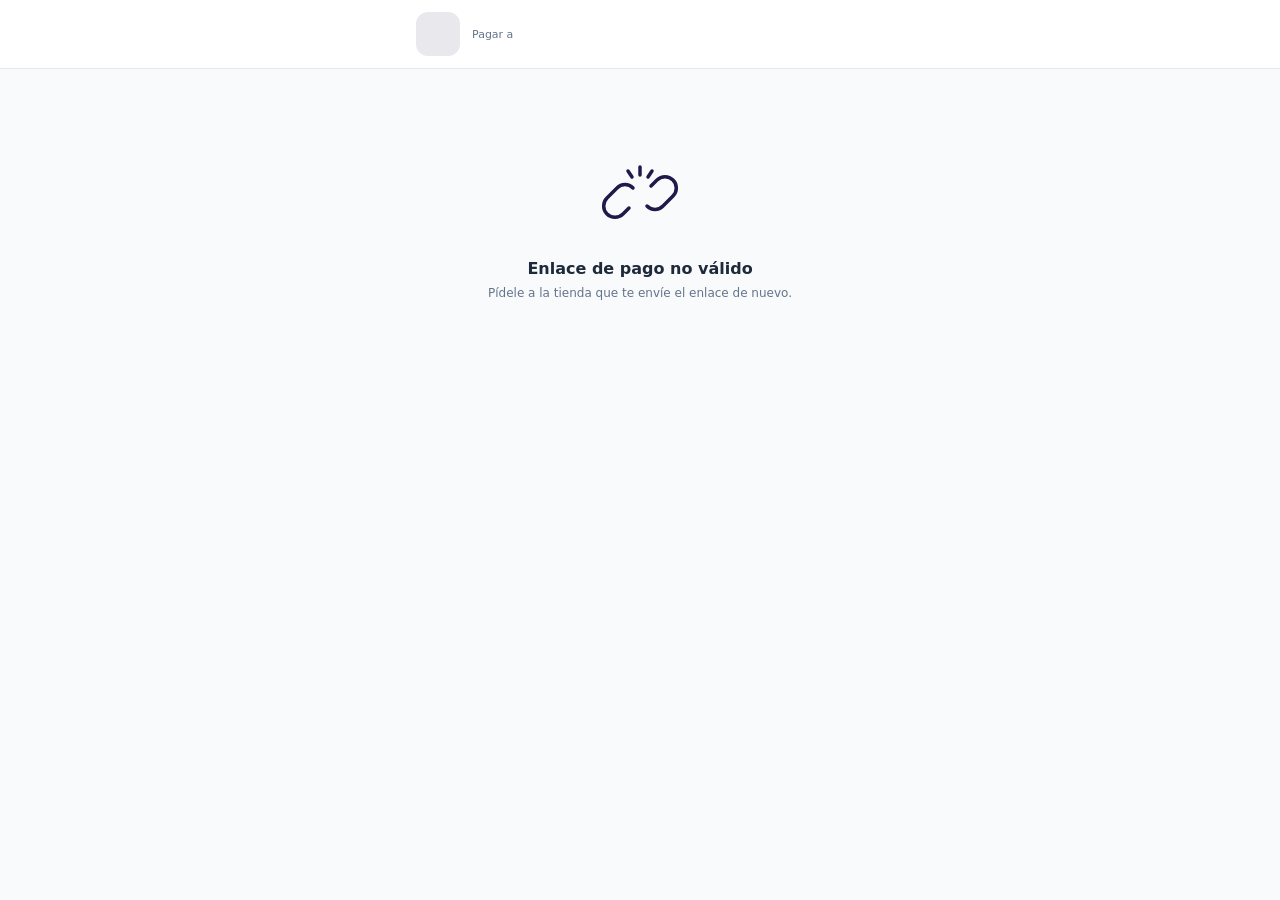
<file: pagar.html>
<!DOCTYPE html>
<html lang="es">
<head>
    <meta charset="UTF-8">
    <meta name="viewport" content="width=device-width, initial-scale=1.0">
    <meta name="theme-color" content="#0f172a">
    <meta name="robots" content="noindex">
    <title>Pagar</title>
    <script src="js/vendor/tailwind-3.4.17.js"></script>
    <!-- ?v=2: evita la copia opaca que guardó el Service Worker hasta la v62.0. Al cambiar de versión una librería, recalcular integrity. -->
    <link rel="stylesheet" href="https://cdnjs.cloudflare.com/ajax/libs/font-awesome/6.4.0/css/all.min.css?v=2" integrity="sha384-iw3OoTErCYJJB9mCa8LNS2hbsQ7M3C0EpIsO/H5+EGAkPGc6rk+V8i04oW/K5xq0" crossorigin="anonymous">
    <style>
        /* Tema: la página pone --h1..--h3, --btn y --cat según el color de la tienda (por defecto, indigo) */
        :root { --h1: #0f172a; --h2: #1e293b; --h3: #312e81; --acc: #facc15; --btn: #1e1b4b; --cat: #6366f1; }
        .total-card { background: linear-gradient(135deg, var(--h1), var(--h2), var(--h3)); }
        .th-bg { background: var(--btn); }
        .th-text { color: var(--btn); }
        .th-border { border-color: var(--btn); }
        .soft { background: color-mix(in srgb, var(--btn) 10%, white); }
        .ref-in:focus { outline: none; border-color: var(--btn); }
        /* Transiciones sencillas: los pasos entran de lado, la tarjeta del total «salta» al cambiar */
        @keyframes slideFwd { from { opacity: 0; transform: translateX(28px); } to { opacity: 1; transform: none; } }
        @keyframes slideBack { from { opacity: 0; transform: translateX(-28px); } to { opacity: 1; transform: none; } }
        @keyframes fadeUp { from { opacity: 0; transform: translateY(10px); } to { opacity: 1; transform: none; } }
        @keyframes pop { 0% { transform: scale(.96); opacity: .4; } 60% { transform: scale(1.02); } 100% { transform: none; opacity: 1; } }
        .anim-fwd { animation: slideFwd .3s ease-out; }
        .anim-back { animation: slideBack .3s ease-out; }
        .anim-pop { animation: pop .35s ease-out; }
        .stagger > * { animation: fadeUp .35s ease-out both; animation-delay: calc(var(--i, 0) * 60ms); }
        /* Ilustraciones de los estados (una pasada; solo «cargando» se repite mientras se espera) */
        .ill { width: 96px; height: 96px; fill: none; stroke: currentColor; stroke-width: 3.5; stroke-linecap: round; stroke-linejoin: round; overflow: visible; color: var(--btn); display: inline-block; }
        .ill .f { fill: currentColor; stroke: none; }
        .ill .dot { animation: ill-hop 1s ease-in-out infinite; }
        .ill .d2 { animation-delay: .15s; } .ill .d3 { animation-delay: .3s; }
        .ill .shut { transform-box: fill-box; transform-origin: 50% 0; animation: ill-shut .8s ease-in .1s both; }
        .ill .wave { animation: ill-wave .9s ease-in .2s forwards; }
        .ill .w2 { animation-delay: .45s; } .ill .w1 { animation-delay: .7s; }
        .ill .flap { animation: ill-flap .7s ease-out .1s both; }
        .ill .mag { animation: ill-mag 1s ease-in-out .1s 1; }
        .ill .la { animation: ill-la .7s ease-out .1s both; } .ill .lb { animation: ill-lb .7s ease-out .1s both; }
        @keyframes ill-hop { 0%, 60%, 100% { transform: translateY(0); } 30% { transform: translateY(-14px); } }
        @keyframes ill-shut { from { transform: scaleY(0); } to { transform: scaleY(1); } }
        @keyframes ill-wave { to { opacity: .25; } }
        @keyframes ill-flap { from { transform: none; } to { transform: translateY(-5px) rotate(-6deg); } }
        @keyframes ill-mag { 0%, 100% { transform: none; } 30% { transform: translate(-8px, -6px); } 65% { transform: translate(6px, 4px); } }
        @keyframes ill-la { from { transform: none; } to { transform: translate(-5px, 5px); } }
        @keyframes ill-lb { from { transform: none; } to { transform: translate(5px, -5px); } }
        @media (prefers-reduced-motion: reduce) { *, ::before, ::after { animation: none !important; transition: none !important; } }
    </style>
</head>
<body class="bg-slate-50 text-slate-800 min-h-screen pb-40 antialiased">
    <header class="bg-white border-b border-slate-200 px-4 py-3">
        <div class="max-w-md mx-auto flex items-center gap-3">
            <div id="shopInitial" class="w-11 h-11 rounded-xl soft th-text font-extrabold text-xl flex items-center justify-center shrink-0 overflow-hidden"></div>
            <div class="min-w-0">
                <p class="text-[11px] text-slate-500 leading-none">Pagar a</p>
                <p id="brandName" class="text-lg font-extrabold leading-tight truncate"></p>
            </div>
        </div>
    </header>

    <main class="max-w-md mx-auto px-4 py-4 space-y-4">
        <nav id="steps" aria-label="Pasos del pago" class="flex items-start px-1"></nav>

        <section id="totalCard" class="total-card text-white rounded-3xl p-5 shadow-lg">
            <div class="flex items-start justify-between gap-2">
                <p id="totalLabel" class="text-sm text-white/70">Total a pagar</p>
                <span id="totalUsd" class="bg-white/15 rounded-full px-3 py-1 text-sm font-bold"></span>
            </div>
            <p id="totalBs" class="text-4xl font-extrabold mt-1 break-words"></p>
            <p id="rateRow" class="text-[11px] text-white/70 mt-2"><i class="fa-regular fa-clock"></i> <span id="rateInfo"></span></p>
            <button id="copyAmountBtn" type="button" class="hidden mt-4 w-full bg-white text-slate-900 font-bold py-2.5 rounded-xl text-sm"><i class="fa-regular fa-copy"></i> Copiar monto</button>
            <dl id="cardExtra" class="hidden mt-4 pt-3 border-t border-white/20 space-y-1 text-sm"></dl>
        </section>

        <div id="errorBox" class="hidden text-center py-12">
            <span id="errIll"></span>
            <p id="errTitle" class="font-bold mt-3">Enlace de pago no válido</p>
            <p id="errText" class="text-xs text-slate-500 mt-1">Pídele a la tienda que te envíe el enlace de nuevo.</p>
            <button id="retryBtn" class="hidden mt-4 bg-slate-800 text-white font-bold text-sm px-5 py-2 rounded-xl">Reintentar</button>
        </div>

        <section id="chooser" class="hidden space-y-2">
            <h2 class="font-bold">¿Cómo vas a pagar?</h2>
            <div id="chooserList" class="stagger space-y-2"></div>
        </section>

        <section id="detail" class="hidden">
            <div class="flex items-center justify-between gap-2 mb-2">
                <h2 class="font-bold">Paga a la tienda</h2>
                <span class="soft th-text rounded-full px-3 py-1 text-xs font-bold flex items-center gap-1.5"><i id="methodIcon" class="fa-solid fa-mobile-screen"></i><span id="detailTitle"></span></span>
            </div>
            <div id="rows" class="bg-white rounded-2xl border border-slate-200 divide-y divide-slate-100 overflow-hidden"></div>
            <button id="copyAllBtn" type="button" class="w-full mt-3 border-2 th-border th-text bg-white font-bold text-sm py-2.5 rounded-xl"><i class="fa-regular fa-copy"></i> Copiar todos los datos</button>
            <p class="text-[11px] text-amber-700 bg-amber-50 border border-amber-200 rounded-xl p-2.5 mt-3"><i class="fa-solid fa-triangle-exclamation"></i> Verifica que estos datos sean los de tu comercio antes de pagar.</p>
        </section>
        <section id="confirm" class="hidden space-y-4">
            <div class="flex items-center gap-3">
                <span class="w-10 h-10 rounded-xl soft th-text flex items-center justify-center shrink-0"><i class="fa-solid fa-check"></i></span>
                <div class="min-w-0">
                    <h2 class="font-extrabold text-lg leading-tight">Confirmar pago</h2>
                    <p class="text-xs text-slate-500">Último paso</p>
                </div>
            </div>
            <div>
                <label for="refInput" class="block text-xs font-bold text-slate-500 mb-1">Referencia del pago</label>
                <input id="refInput" type="text" maxlength="40" placeholder="Número de referencia de tu banco" class="ref-in w-full border-2 border-slate-200 rounded-xl px-3 py-3 text-base font-bold text-slate-800">
            </div>
            <div>
                <p class="text-xs font-bold text-slate-500 mb-1">Comprobante (opcional)</p>
                <label for="proofInput" class="flex items-center gap-3 border-2 border-dashed border-slate-300 rounded-xl p-3 cursor-pointer focus-within:ring-2 focus-within:ring-slate-400 bg-white">
                    <input id="proofInput" type="file" accept="image/*,application/pdf" class="sr-only">
                    <i class="fa-regular fa-image text-xl text-slate-400"></i>
                    <span class="min-w-0"><span class="block font-bold text-sm">Adjuntar captura o foto</span><span id="proofName" class="block text-xs text-slate-500 truncate">Sin archivos seleccionados</span></span>
                </label>
            </div>
            <p class="text-[11px] text-slate-500"><i class="fa-solid fa-circle-info"></i> El archivo no se sube a ningún servidor: lo compartes tú por WhatsApp.</p>
            <p id="paidNote" class="hidden text-xs text-indigo-700 bg-indigo-50 rounded-lg p-2"></p>
            <div class="flex gap-2">
                <button id="paidCancel" type="button" class="px-5 min-h-[48px] bg-white border border-slate-300 text-slate-700 font-bold rounded-2xl text-sm"><i class="fa-solid fa-arrow-left"></i> Volver</button>
                <button id="paidSend" type="button" class="th-bg flex-1 min-h-[48px] text-white font-bold rounded-2xl text-sm shadow"><i class="fa-brands fa-whatsapp"></i> Enviar por WhatsApp</button>
            </div>
        </section>
    </main>

    <div id="payBar" class="hidden fixed bottom-0 inset-x-0 bg-white border-t border-slate-200 p-3">
        <div class="max-w-md mx-auto">
            <div class="flex gap-2">
                <button id="backBtn" type="button" class="hidden px-5 min-h-[48px] rounded-2xl border border-slate-300 font-bold text-sm text-slate-700"><i class="fa-solid fa-arrow-left"></i> Volver</button>
                <button id="paidBtn" type="button" class="th-bg flex-1 min-h-[48px] text-white font-bold rounded-2xl shadow">Ya pagué <i class="fa-solid fa-arrow-right"></i></button>
            </div>
            <p class="text-[11px] text-slate-500 text-center mt-2">Pasa por tu banco, paga y vuelve aquí con la referencia.</p>
        </div>
    </div>

    <script>
    // Todo el contenido viene del hash y lo puede escribir cualquiera: se pinta solo con textContent.
    const $ = (id) => document.getElementById(id);
    const METHOD_NAMES = { PAGO_MOVIL: 'Pago Móvil', TRANSFER: 'Transferencia', BINANCE: 'Binance Pay', CUSTOM: 'Otro medio' };
    const METHOD_FIELDS = { PAGO_MOVIL: ['bank', 'phone', 'id'], TRANSFER: ['bank', 'account', 'id'], BINANCE: ['email'], CUSTOM: ['text'] };
    const METHOD_ICONS = { PAGO_MOVIL: 'fa-solid fa-mobile-screen', TRANSFER: 'fa-solid fa-building-columns', BINANCE: 'fa-brands fa-bitcoin', CUSTOM: 'fa-solid fa-coins' };
    const METHOD_HINTS = { PAGO_MOVIL: 'Desde la app de tu banco', TRANSFER: 'A una cuenta bancaria', BINANCE: 'En dólares (USDT)', CUSTOM: 'Sigue las instrucciones de la tienda' };
    let payload = null;
    let current = null;
    let step = 'copy'; // 'choose' | 'copy' | 'confirm'

    // Cambia de paso: el panel entra de lado (hacia adelante o hacia atrás) y se actualizan los pasos
    const STEP_ORDER = { choose: 0, copy: 1, confirm: 2 };
    function enter(name, panelId) {
        const dir = STEP_ORDER[name] >= STEP_ORDER[step] ? 'fwd' : 'back';
        ['chooser', 'detail', 'confirm'].forEach(id => $(id).classList.add('hidden'));
        const el = $(panelId);
        el.classList.remove('hidden', 'anim-fwd', 'anim-back'); void el.offsetWidth; el.classList.add('anim-' + dir);
        renderSteps(name);
        window.scrollTo({ top: 0 });
    }

    // Pasos informativos: con un solo método no hay paso «Elige»
    function renderSteps(name) {
        step = name;
        const all = [['choose', 'Elige el método'], ['copy', 'Copia los datos'], ['confirm', 'Confirma']];
        const list = payload.methods.length > 1 ? all : all.slice(1);
        const cur = list.findIndex(s => s[0] === name);
        const box = $('steps');
        box.replaceChildren();
        list.forEach(([, label], i) => {
            if (i) {
                const line = document.createElement('div');
                line.className = 'flex-1 h-0.5 mt-4 rounded ' + (i <= cur ? 'th-bg' : 'bg-slate-200');
                box.appendChild(line);
            }
            const item = document.createElement('div');
            item.className = 'flex flex-col items-center gap-1 w-20 shrink-0';
            if (i === cur) item.setAttribute('aria-current', 'step');
            const c = document.createElement('span');
            c.className = 'w-8 h-8 rounded-full flex items-center justify-center text-sm font-bold ' + (i <= cur ? 'th-bg text-white' : 'border-2 border-slate-300 text-slate-400 bg-white');
            if (i < cur) { const k = document.createElement('i'); k.className = 'fa-solid fa-check text-xs'; c.appendChild(k); } else c.textContent = String(i + 1);
            const t = document.createElement('span');
            t.className = 'text-[11px] text-center leading-tight ' + (i === cur ? 'font-bold text-slate-800' : 'text-slate-500');
            t.textContent = label;
            item.append(c, t);
            box.appendChild(item);
        });
    }

    // Misma lógica que decodePaymentPayload de js/15-credits.js (más la validación de tipos y largos)
    function decodePaymentPayload(hash) {
        try {
            const m = /(?:^|[#&])d=([A-Za-z0-9_-]+)/.exec(String(hash || ''));
            if (!m) return null;
            let b64 = m[1].replace(/-/g, '+').replace(/_/g, '/');
            while (b64.length % 4) b64 += '=';
            const bytes = Uint8Array.from(atob(b64), ch => ch.charCodeAt(0));
            const p = JSON.parse(new TextDecoder('utf-8', { fatal: true }).decode(bytes));
            return (p && typeof p === 'object' && p.v === 1) ? p : null;
        } catch (e) { return null; }
    }

    function validatePayload(p) {
        const str = (v, max) => typeof v === 'string' && v.length <= max;
        const num = (v) => typeof v === 'number' && Number.isFinite(v) && v > 0;
        if (!p || !str(p.shop, 120) || !str(p.wa, 20) || !num(p.usd) || !num(p.bs) || !num(p.rate) || !str(p.rateName, 60) || !str(p.date, 20)) return null;
        if (!Array.isArray(p.methods) || p.methods.length < 1 || p.methods.length > 4) return null;
        const methods = [];
        for (const m of p.methods) {
            const fields = m && METHOD_FIELDS[m.t];
            if (!fields) return null;
            const clean = { t: m.t };
            for (const f of fields) {
                if (!str(m[f], 400)) return null;
                clean[f] = m[f];
            }
            methods.push(clean);
        }
        return { shop: p.shop, wa: p.wa.replace(/\D/g, ''), usd: p.usd, bs: p.bs, rate: p.rate, rateName: p.rateName, date: p.date, methods };
    }

    const digits = (s) => String(s || '').replace(/\D/g, '');
    const bsPlain = (n) => n.toFixed(2).replace('.', ','); // para pegar en el banco
    const bsText = (n) => 'Bs ' + new Intl.NumberFormat('es-VE', { minimumFractionDigits: 2, maximumFractionDigits: 2 }).format(n);
    const usdText = (n) => '$' + new Intl.NumberFormat('en-US', { minimumFractionDigits: 2, maximumFractionDigits: 2 }).format(n);

    // Filas { label, shown, copy } de un método
    function methodRows(m) {
        if (m.t === 'PAGO_MOVIL') return [['Banco', m.bank, m.bank], ['Cédula / RIF', m.id, digits(m.id)], ['Teléfono', m.phone, digits(m.phone)], ['Monto', bsText(payload.bs), bsPlain(payload.bs)]];
        if (m.t === 'TRANSFER') return [['Banco', m.bank, m.bank], ['Cuenta', m.account, m.account], ['Cédula / RIF', m.id, digits(m.id)], ['Monto', bsText(payload.bs), bsPlain(payload.bs)]];
        if (m.t === 'BINANCE') return [['Correo / ID', m.email, m.email], ['Monto', usdText(payload.usd), payload.usd.toFixed(2)]];
        return [['Instrucciones', m.text, m.text]];
    }

    function copyText(text, btn) {
        btn.dataset.label = btn.dataset.label || btn.innerHTML;
        const done = () => { btn.textContent = '¡Copiado!'; setTimeout(() => btn.innerHTML = btn.dataset.label, 2000); };
        const fallback = () => {
            const ta = document.createElement('textarea');
            ta.value = text; ta.style.position = 'fixed'; ta.style.opacity = '0';
            document.body.appendChild(ta); ta.select();
            try { document.execCommand('copy'); } catch (e) { /* sin portapapeles */ }
            ta.remove(); done();
        };
        if (navigator.clipboard && navigator.clipboard.writeText) navigator.clipboard.writeText(text).then(done).catch(fallback);
        else fallback();
    }

    const amountCopy = (m) => m.t === 'BINANCE' ? payload.usd.toFixed(2) : bsPlain(payload.bs);

    function showMethod(m) {
        current = m;
        $('payBar').classList.remove('hidden');
        enter('copy', 'detail');
        paintCard(false);
        $('backBtn').classList.toggle('hidden', payload.methods.length < 2);
        $('copyAmountBtn').classList.toggle('hidden', m.t === 'CUSTOM');
        $('copyAmountBtn').onclick = () => copyText(amountCopy(m), $('copyAmountBtn'));
        $('methodIcon').className = METHOD_ICONS[m.t];
        $('detailTitle').textContent = METHOD_NAMES[m.t];
        const rows = $('rows');
        rows.replaceChildren();
        const data = methodRows(m);
        data.forEach(([label, shown, copy]) => {
            const row = document.createElement('div');
            row.className = 'flex items-center gap-3 p-3' + (label === 'Monto' ? ' soft' : '');
            const box = document.createElement('div');
            box.className = 'flex-1 min-w-0';
            const l = document.createElement('p'); l.className = 'text-[11px] text-slate-500'; l.textContent = label;
            const v = document.createElement('p'); v.className = 'text-sm font-bold break-words whitespace-pre-line'; v.textContent = shown;
            box.append(l, v);
            const b = document.createElement('button');
            b.className = 'copy-btn text-xs font-bold th-text bg-slate-100 rounded-lg px-3 min-h-[40px] shrink-0';
            const ic = document.createElement('i'); ic.className = 'fa-regular fa-copy';
            b.append(ic, ' Copiar');
            b.onclick = () => copyText(copy, b);
            row.append(box, b);
            rows.appendChild(row);
        });
        $('copyAllBtn').onclick = () => copyText(data.map(([l, , c]) => `${l}: ${c}`).join('\n'), $('copyAllBtn'));
    }

    function showChooser() {
        $('payBar').classList.add('hidden');
        enter('choose', 'chooser');
        paintCard(false);
        $('copyAmountBtn').classList.add('hidden');
        const list = $('chooserList');
        list.replaceChildren();
        payload.methods.forEach((m, idx) => {
            const b = document.createElement('button');
            b.className = 'w-full bg-white border border-slate-200 rounded-2xl p-3 flex items-center gap-3 text-left shadow-sm';
            b.style.setProperty('--i', idx);
            const ib = document.createElement('span'); ib.className = 'w-11 h-11 rounded-xl soft th-text flex items-center justify-center shrink-0';
            const ii = document.createElement('i'); ii.className = METHOD_ICONS[m.t]; ib.appendChild(ii);
            const tb = document.createElement('span'); tb.className = 'flex-1 min-w-0';
            const t = document.createElement('span'); t.className = 'block font-bold text-sm'; t.textContent = METHOD_NAMES[m.t];
            const h = document.createElement('span'); h.className = 'block text-xs text-slate-500'; h.textContent = METHOD_HINTS[m.t];
            tb.append(t, h);
            const i = document.createElement('i'); i.className = 'fa-solid fa-chevron-right text-slate-400';
            b.append(ib, tb, i);
            b.onclick = () => showMethod(m);
            list.appendChild(b);
        });
    }

    function paidText() {
        const ref = $('refInput').value.trim();
        return `Hola, ya pagué ${bsText(payload.bs)} (${usdText(payload.usd)}) por ${METHOD_NAMES[current.t]}. Referencia: ${ref}`;
    }

    async function sendPaid() {
        const note = $('paidNote');
        // La referencia es obligatoria: es lo que usa la tienda para comprobar el pago
        if (!$('refInput').value.trim()) {
            note.textContent = 'Escribe la referencia del pago para poder enviarlo.';
            note.classList.remove('hidden');
            $('refInput').focus();
            return;
        }
        note.classList.add('hidden');
        const text = paidText();
        const file = $('proofInput').files[0];
        if (navigator.clipboard && navigator.clipboard.writeText) navigator.clipboard.writeText(text).catch(() => {}); // por si WhatsApp no usa el texto como pie de foto
        if (file && navigator.canShare && navigator.canShare({ files: [file] })) {
            try { await navigator.share({ files: [file], text }); } catch (e) { /* cancelado */ }
            return;
        }
        if (!file && navigator.share && /Android|iPhone|iPad/i.test(navigator.userAgent) && !payload.wa) {
            try { await navigator.share({ text }); } catch (e) { /* cancelado */ }
            return;
        }
        window.open(`https://wa.me/${payload.wa}?text=${encodeURIComponent(text)}`, '_blank');
        if (file) { note.textContent = 'Adjunta la captura en el chat de WhatsApp.'; note.classList.remove('hidden'); }
    }

    // ---------- Enlace corto (#u=…): los datos de cobro vienen del perfil público de la tienda ----------
    const BUCKET = 'ejecomercio-27f57.firebasestorage.app';
    const PHOTO_PREFIX = 'https://firebasestorage.googleapis.com/';
    // Copia de THEMES de catalogo.html
    const THEMES = {
        indigo: ['#0f172a', '#1e293b', '#312e81', '#facc15', '#1e1b4b', '#6366f1'],
        verde: ['#052e16', '#14532d', '#166534', '#a3e635', '#14532d', '#16a34a'],
        rojo: ['#450a0a', '#7f1d1d', '#991b1b', '#fbbf24', '#7f1d1d', '#dc2626'],
        azul: ['#082f49', '#0c4a6e', '#075985', '#38bdf8', '#0c4a6e', '#0284c7'],
        morado: ['#3b0764', '#581c87', '#6b21a8', '#f0abfc', '#581c87', '#9333ea'],
        oscuro: ['#0a0a0a', '#171717', '#262626', '#facc15', '#262626', '#737373']
    };
    const SHORT_METHOD_LETTER = { PAGO_MOVIL: 'P', TRANSFER: 'T', BINANCE: 'B', CUSTOM: 'O' };
    const SHORT_RATE_NAME = { b: 'BCV', e: 'Euro BCV', p: 'personalizada' };
    // Misma fórmula que roundMoney (js/08-rates-utils.js)
    const roundMoney = (n) => Math.round((n + Number.EPSILON) * 100) / 100;

    // Copia de parseShortPaymentLink de js/15-credits.js
    function parseShortPaymentLink(hash) {
        try {
            const q = new URLSearchParams(String(hash || '').replace(/^#/, ''));
            const uid = q.get('u'), n = q.get('n'), f = q.get('f'), m = q.get('m'), w = q.get('w') || '';
            const dec = /^\d+(\.\d+)?$/;
            if (!/^[A-Za-z0-9]{10,40}$/.test(uid || '') || !dec.test(q.get('a') || '') || !dec.test(q.get('r') || '')) return null;
            const usd = Number(q.get('a')), rate = Number(q.get('r'));
            if (!(usd > 0) || !(rate > 0) || !SHORT_RATE_NAME[n] || !/^\d{8}$/.test(f || '') || !/^[PTBO]{1,4}$/.test(m || '') || new Set(m).size !== m.length || !/^\d{0,20}$/.test(w)) return null;
            const keys = [...m].map(l => Object.keys(SHORT_METHOD_LETTER).find(k => SHORT_METHOD_LETTER[k] === l));
            return { uid, usd, rate, rateName: SHORT_RATE_NAME[n], date: `${f.slice(0, 2)}/${f.slice(2, 4)}/${f.slice(4)}`, keys, wa: w };
        } catch (e) { return null; }
    }

    // Une el enlace con el perfil de la tienda; devuelve { payload, shop } o null. Mismos tipos y largos que validatePayload.
    function buildFromProfile(s, prof) {
        const str = (v, max) => typeof v === 'string' && v.length <= max;
        if (!prof || prof.v !== 1 || !prof.shop || typeof prof.shop !== 'object' || !prof.methods || typeof prof.methods !== 'object') return null;
        const sh = prof.shop;
        if (!str(sh.title, 120) || !sh.title.trim() || !str(sh.wa, 20)) return null;
        const methods = [];
        for (const k of s.keys) {
            const d = prof.methods[k];
            if (!d || typeof d !== 'object') continue;
            const clean = { t: k };
            for (const f of METHOD_FIELDS[k]) {
                if (!str(d[f], 400)) return null;
                clean[f] = d[f];
            }
            methods.push(clean);
        }
        if (!methods.length) return null;
        return {
            payload: { shop: sh.title, wa: (s.wa || sh.wa).replace(/\D/g, ''), usd: s.usd, bs: roundMoney(s.usd * s.rate), rate: s.rate, rateName: s.rateName, date: s.date, methods },
            brand: { color: THEMES[sh.color] ? sh.color : 'indigo', logo: str(sh.logo, 600) && sh.logo.startsWith(PHOTO_PREFIX) ? sh.logo : '' }
        };
    }

    // Ilustraciones de 96 px (colores del tema con --btn)
    const ill = body => '<svg class="ill" viewBox="0 0 96 96" aria-hidden="true">' + body + '</svg>';
    const ILL = {
        offline: ill('<path class="wave" d="M10 38a54 54 0 0176 0"/><path class="wave w2" d="M22 52a36 36 0 0152 0"/><path class="wave w1" d="M34 66a18 18 0 0128 0"/><circle class="f" cx="48" cy="78" r="3.5"/>'),
        link: ill('<path class="la" d="M42 54l-6 6a11 11 0 01-16-16l10-10a11 11 0 0116 0"/><path class="lb" d="M54 42l6-6a11 11 0 0116 16L66 62a11 11 0 01-16 0"/><path d="M48 18v8M36 22l4 6M60 22l-4 6"/>')
    };

    function showError(title, text, retry) {
        $('errIll').innerHTML = retry ? ILL.offline : ILL.link; // con «Reintentar» es falta de conexión; si no, enlace no válido
        $('errTitle').textContent = title;
        $('errText').textContent = text;
        $('retryBtn').classList.toggle('hidden', !retry);
        $('errorBox').classList.remove('hidden');
        ['steps', 'totalCard', 'chooser', 'detail', 'confirm', 'payBar'].forEach(id => $(id).classList.add('hidden'));
        $('totalBs').textContent = '—';
    }

    // Variables del tema, logo o inicial y nombre. Sin marca (enlace largo) valen las del :root (indigo).
    function applyBrand(brand) {
        const t = THEMES[brand.color];
        ['--h1', '--h2', '--h3', '--acc', '--btn', '--cat'].forEach((v, i) => document.documentElement.style.setProperty(v, t[i]));
        document.querySelector('meta[name=theme-color]').content = t[0];
        $('brandName').textContent = payload.shop;
        const box = $('shopInitial');
        box.replaceChildren();
        const initial = () => { box.replaceChildren(); box.textContent = payload.shop.trim().charAt(0).toUpperCase() || '?'; };
        if (brand.logo) {
            const img = document.createElement('img');
            img.alt = '';
            img.className = 'w-full h-full object-contain';
            img.onerror = initial;
            img.src = brand.logo;
            box.appendChild(img);
        } else initial();
    }

    async function initShort(s) {
        $('errorBox').classList.add('hidden');
        $('steps').classList.remove('hidden');
        $('totalCard').classList.remove('hidden');
        $('totalBs').textContent = '…';
        let prof;
        try {
            // t cambia cada minuto (igual que max-age del archivo): una caché vieja no sirve datos bancarios desactualizados
            const res = await fetch(`https://firebasestorage.googleapis.com/v0/b/${BUCKET}/o/perfil%2F${s.uid}.json?alt=media&t=${Math.floor(Date.now() / 60000)}`);
            if (res.status === 404 || res.status === 403) return showError('Enlace de pago no válido', 'Pídele a la tienda que te envíe el enlace de nuevo.');
            if (!res.ok) throw new Error('HTTP ' + res.status);
            prof = await res.json();
        } catch (e) {
            return showError('Sin conexión', 'No se pudieron cargar los datos de la tienda.', true);
        }
        const built = buildFromProfile(s, prof);
        if (!built) return showError('Enlace de pago no válido', 'Pídele a la tienda que te envíe el enlace de nuevo.');
        payload = built.payload;
        applyBrand(built.brand);
        renderPage();
    }

    // Copia de js/15-credits.js
    const SHORT_CODE_RE = /^[ABCDEFGHJKMNPQRSTUVWXYZ23456789]{6}$/;

    // Fase 31a: cobro/{CÓDIGO}.json = { v: 1, q } con el mismo texto del enlace #u=
    async function initCode(code) {
        $('errorBox').classList.add('hidden');
        $('steps').classList.remove('hidden');
        $('totalCard').classList.remove('hidden');
        $('totalBs').textContent = '…';
        let data;
        try {
            const res = await fetch(`https://firebasestorage.googleapis.com/v0/b/${BUCKET}/o/cobro%2F${code}.json?alt=media`);
            if (res.status === 404 || res.status === 403) return showError('Enlace de pago vencido', 'Este enlace ya no está disponible. Pídele a la tienda uno nuevo.');
            if (!res.ok) throw new Error('HTTP ' + res.status);
            data = await res.json();
        } catch (e) {
            return showError('Sin conexión', 'No se pudieron cargar los datos del cobro.', true);
        }
        const s = data && data.v === 1 && typeof data.q === 'string' && data.q.length < 400 ? parseShortPaymentLink('#' + data.q) : null;
        if (!s) return showError('Enlace de pago no válido', 'Pídele a la tienda que te envíe el enlace de nuevo.');
        return initShort(s);
    }

    function init() {
        const code = location.hash.slice(1);
        if (SHORT_CODE_RE.test(code)) {
            $('retryBtn').onclick = () => initCode(code);
            return initCode(code);
        }
        if (/(?:^|[#&])u=/.test(location.hash)) {
            const s = parseShortPaymentLink(location.hash);
            if (!s) return showError('Enlace de pago no válido', 'Pídele a la tienda que te envíe el enlace de nuevo.');
            $('retryBtn').onclick = () => initShort(s);
            return initShort(s);
        }
        payload = validatePayload(decodePaymentPayload(location.hash));
        if (!payload) return showError('Enlace de pago no válido', 'Pídele a la tienda que te envíe el enlace de nuevo.');
        applyBrand({ color: 'indigo', logo: '' });
        renderPage();
    }

    // Tarjeta grande: «Total a pagar» en los pasos 1–2; en el paso 3 pasa a «Estás confirmando» con método, banco y referencia
    function paintCard(confirming) {
        const bsFirst = !(confirming && current.t === 'BINANCE'); // en Binance, primero los dólares
        $('totalLabel').textContent = confirming ? 'Estás confirmando' : 'Total a pagar';
        $('totalBs').textContent = bsFirst ? bsText(payload.bs) : usdText(payload.usd);
        $('totalUsd').textContent = bsFirst ? usdText(payload.usd) : bsText(payload.bs);
        $('rateRow').classList.toggle('hidden', confirming);
        $('copyAmountBtn').classList.add('hidden');
        const extra = $('cardExtra');
        extra.classList.toggle('hidden', !confirming);
        extra.replaceChildren();
        if (confirming) {
            const rows = [['Método', METHOD_NAMES[current.t]]];
            if (current.bank) rows.push(['Banco', current.bank]);
            rows.push(['Referencia', $('refInput').value.trim() || '—']);
            rows.forEach(([k, v], i) => {
                const row = document.createElement('div'); row.className = 'flex justify-between gap-3';
                const a = document.createElement('dt'); a.className = 'text-white/70'; a.textContent = k;
                const b = document.createElement('dd'); b.className = 'font-bold text-right break-words min-w-0'; b.textContent = v;
                if (i === rows.length - 1) b.id = 'cardRef';
                row.append(a, b); extra.appendChild(row);
            });
        } else if (current) $('copyAmountBtn').classList.toggle('hidden', current.t === 'CUSTOM');
        const c = $('totalCard'); c.classList.remove('anim-pop'); void c.offsetWidth; c.classList.add('anim-pop');
    }
    function openPaid() {
        $('paidNote').classList.add('hidden');
        $('payBar').classList.add('hidden');
        enter('confirm', 'confirm');
        paintCard(true);
        $('refInput').focus({ preventScroll: true });
    }
    function closePaid() { showMethod(current); }

    function renderPage() {
        document.title = 'Pagar a ' + payload.shop;
        $('totalBs').textContent = bsText(payload.bs);
        $('totalUsd').textContent = usdText(payload.usd);
        $('rateInfo').textContent = `Calculado el ${payload.date} · tasa ${payload.rateName} ${payload.rate}`;
        $('backBtn').onclick = showChooser;
        $('paidBtn').onclick = openPaid;
        $('paidCancel').onclick = closePaid;
        $('refInput').oninput = () => { const r = $('cardRef'); if (r) r.textContent = $('refInput').value.trim() || '—'; };
        $('proofInput').onchange = () => { const f = $('proofInput').files[0]; $('proofName').textContent = f ? f.name : 'Sin archivos seleccionados'; };
        $('paidSend').onclick = sendPaid;
        if (payload.methods.length === 1) showMethod(payload.methods[0]); else showChooser();
    }
    init();
    </script>
</body>
</html>
</file>
